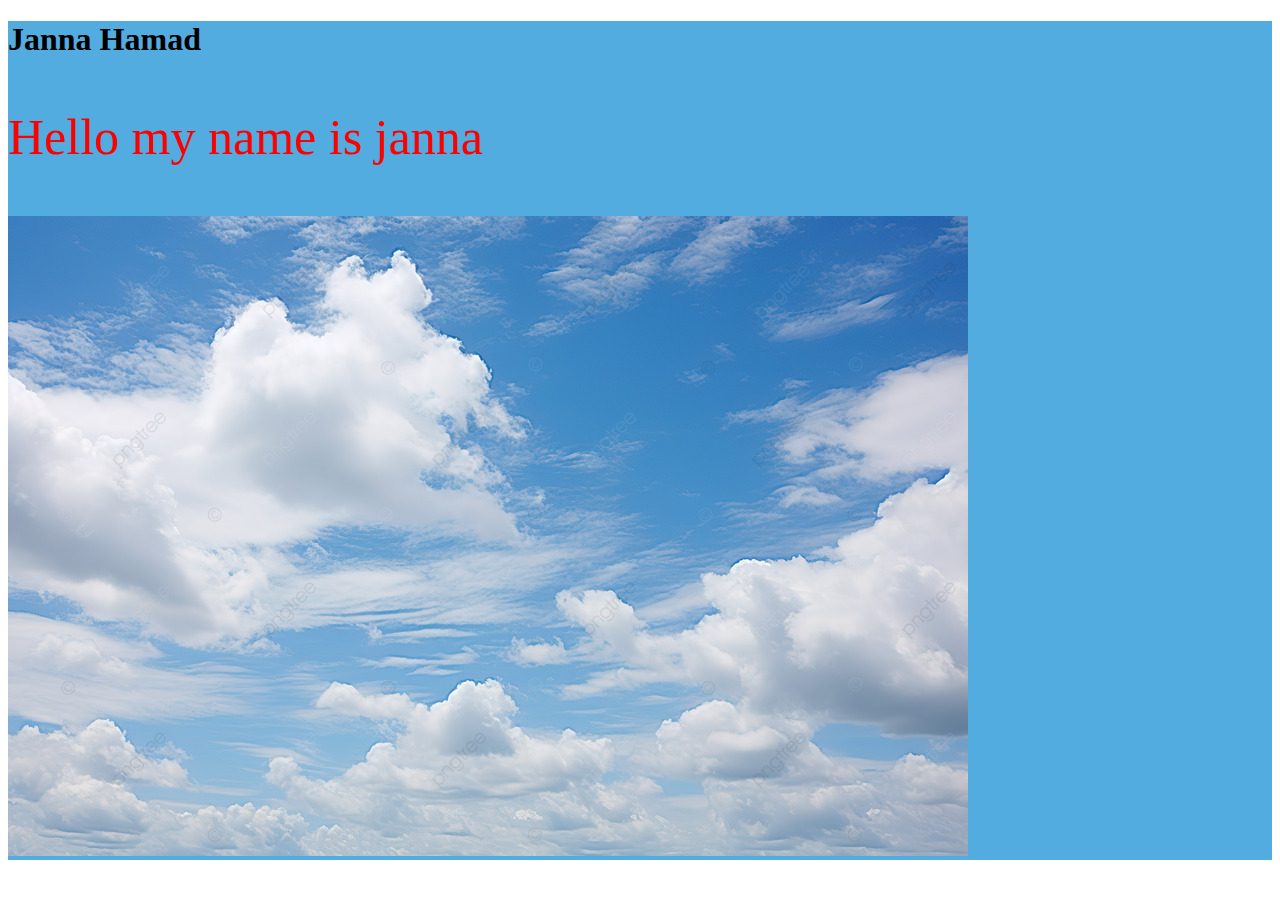
<file: index.html>
<!DOCTYPE html>
<html lang="en">
<head>
    <meta charset="UTF-8">
    <meta name="viewport" content="width=device-width, initial-scale=1.0">
    <title>Document</title>
    <link rel="stylesheet" href="./style.css">
</head>
<body>
    <div id="Div">
        <h1 class="hello">hello word</h1>
        <p>Hello my name is janna</p>
        <img src="./cloud.jpg" alt="cloud image">
    </div>
    
   
    <script src="./main.js"></script>
</body>
</html>
</file>
<file: style.css>
.test{
    color: red;
    font-size: 50px;
}
.changebackground{
    background-color: rgb(83, 172, 224);
}
</file>
